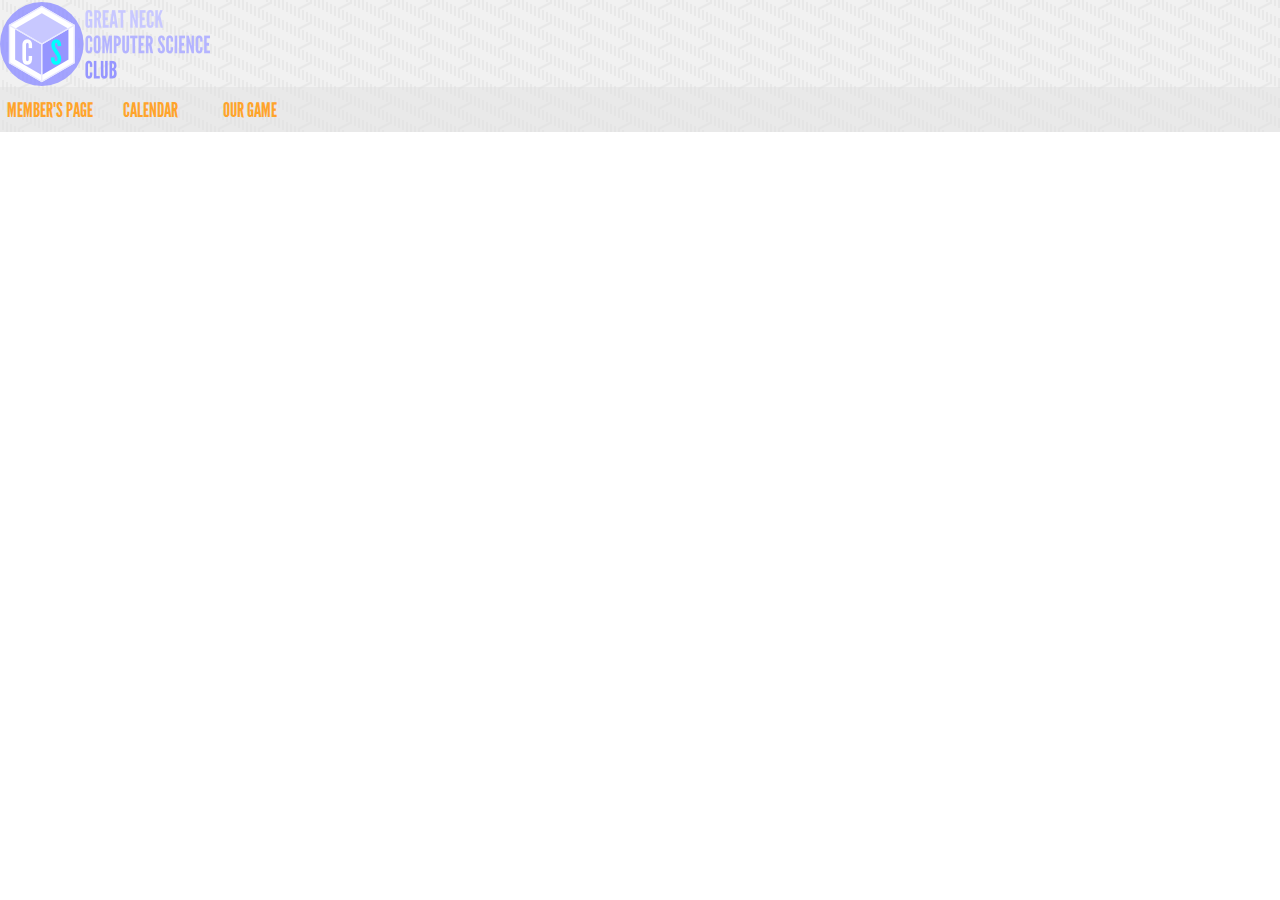
<file: index.html>
<!DOCTYPE html>
<!--
Author:Jaeson V.
-->
<html>
    <head>
        <title>TODO supply a title</title>
        <meta charset="UTF-8">
        <meta name="viewport" content="width=device-width, initial-scale=1.0">
        <link href='http://fonts.googleapis.com/css?family=Open+Sans:400,600' rel='stylesheet' type='text/css'>
        <link rel="stylesheet" type="text/css" href="header.css">
    </head>
    <body>
        <div class="header">
            <div class="header-logo-div">
                    <img class="header-logo-img" src ="images/logo.png"/>
            </div>
            <div class="header-menu">
                <div class="header-menu-list-div">
                    <ul class="header-menu-list">
                        <li class="header-menu-list-item"><p class="header-text">MEMBER'S PAGE</p></li>
                        <li class="header-menu-list-item"><p class="header-text">CALENDAR</p></li>
                        <li class="header-menu-list-item"><p class="header-text">OUR GAME</p></li>
                    </ul>
                </div>
            </div>
        </div>
    </body>
</html>
</file>
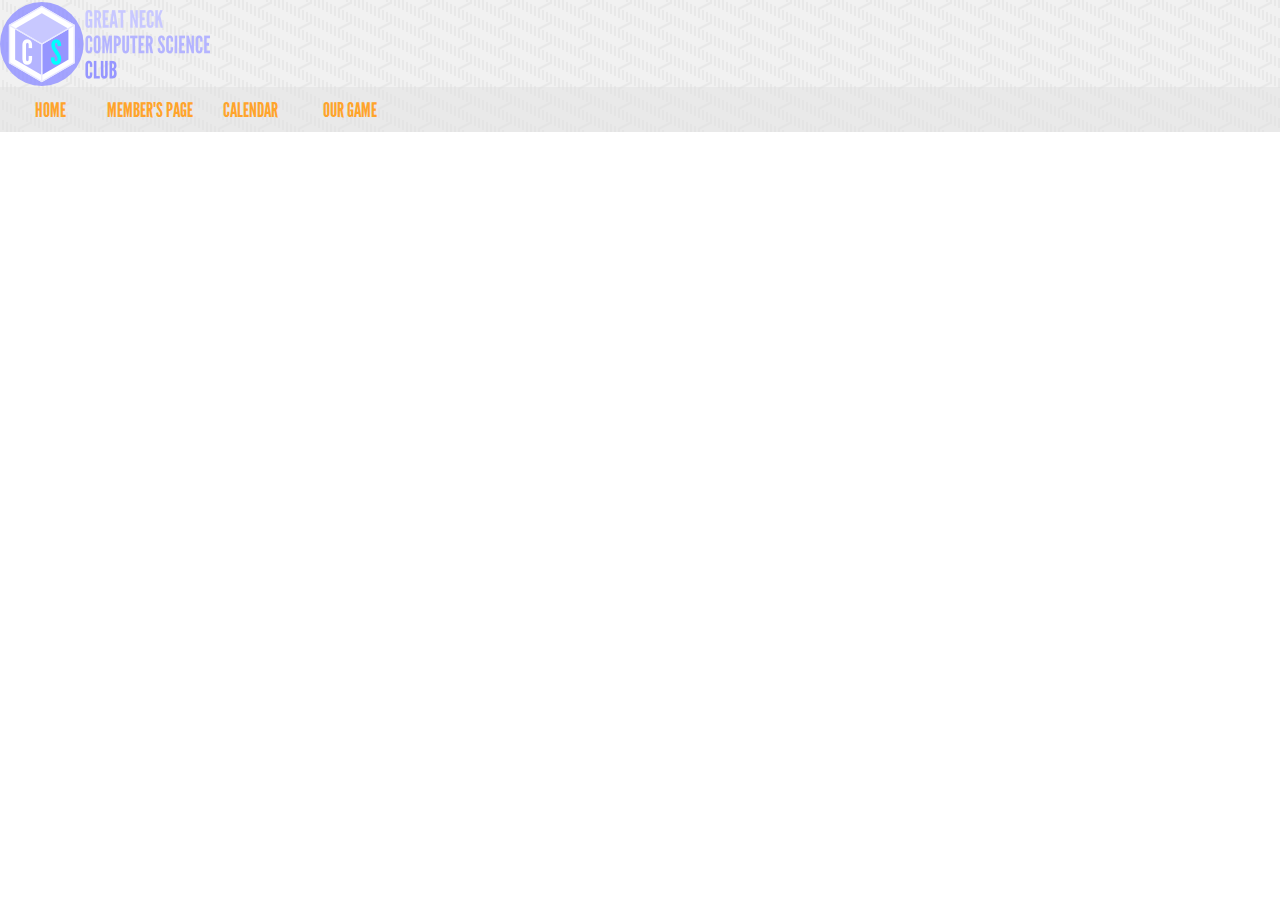
<file: header.html>
<!DOCTYPE html>
<!--
Author:Jaeson V.
-->
<html>
    <head>
        <title>TODO supply a title</title>
        <meta charset="UTF-8">
        <meta name="viewport" content="width=device-width, initial-scale=1.0">
        <link href='http://fonts.googleapis.com/css?family=Open+Sans:400,600' rel='stylesheet' type='text/css'>
        <link rel="stylesheet" type="text/css" href="header.css">
    </head>
    <body>
        <div class="header">
            <div class="header-logo-div">
                    <img class="header-logo-img" src ="images/header/logo.png"/>
            </div>
            <div class="header-menu">
                <div class="header-menu-list-div">
                    <ul class="header-menu-list">
                        <li id = "current_loc" class="header-menu-list-item"><p class="header-text">HOME</p></li>
                        <li class="header-menu-list-item"><p class="header-text">MEMBER'S PAGE</p></li>
                        <li class="header-menu-list-item"><p class="header-text">CALENDAR</p></li>
                        <li class="header-menu-list-item"><p class="header-text">OUR GAME</p></li>
                    </ul>
                </div>
            </div>
        </div>
    </body>
</html>
</file>
<file: header.css>
/*Author:Jaeson Valles*/
body{
    margin:0;
}
/* Regular */
@font-face {
    font-family: 'League Gothic';
    src: url('fonts/leaguegothic/leaguegothic-italic-webfont.eot');
    src: url('fonts/leaguegothic/leaguegothic-italic-webfont.eot?#iefix') format('embedded-opentype'),
         url('fonts/leaguegothic/leaguegothic-italic-webfont.woff') format('woff'),
         url('fonts/leaguegothic/leaguegothic-italic-webfont.ttf') format('truetype'),
         url('fonts/leaguegothic/leaguegothic-italic-webfont.svg#league_gothic_italicregular') format('svg');
    font-weight: normal;
    font-style: italic;

}

/* Italic */
@font-face {
    font-family: 'League Gothic';
    src: url('fonts/leaguegothic/leaguegothic-regular-webfont.eot');
    src: url('fonts/leaguegothic/leaguegothic-regular-webfont.eot?#iefix') format('embedded-opentype'),
         url('fonts/leaguegothic/leaguegothic-regular-webfont.woff') format('woff'),
         url('fonts/leaguegothic/leaguegothic-regular-webfont.ttf') format('truetype'),
         url('fonts/leaguegothic/leaguegothic-regular-webfont.svg#league_gothicregular') format('svg');
    font-weight: normal;
    font-style: normal;

}

/* Condensed */
@font-face {
    font-family: 'League Gothic Condensed';
    src: url('fonts/leaguegothic/leaguegothic-condensed-regular-webfont.eot');
    src: url('fonts/leaguegothic/leaguegothic-condensed-regular-webfont.eot?#iefix') format('embedded-opentype'),
         url('fonts/leaguegothic/leaguegothic-condensed-regular-webfont.woff') format('woff'),
         url('fonts/leaguegothic/leaguegothic-condensed-regular-webfont.ttf') format('truetype'),
         url('fonts/leaguegothic/leaguegothic-condensed-regular-webfont.svg#league_gothic_condensed-Rg') format('svg');
    font-weight: normal;
    font-style: normal;

}

/* Condensed Italic */
@font-face {
    font-family: 'League Gothic Condensed';
    src: url('fonts/leaguegothic/leaguegothic-condensed-italic-webfont.eot');
    src: url('fonts/leaguegothic/leaguegothic-condensed-italic-webfont.eot?#iefix') format('embedded-opentype'),
         url('fonts/leaguegothic/leaguegothic-condensed-italic-webfont.woff') format('woff'),
         url('fonts/leaguegothic/leaguegothic-condensed-italic-webfont.ttf') format('truetype'),
         url('fonts/leaguegothic/leaguegothic-condensed-italic-webfont.svg#league_gothic_condensed_itaRg') format('svg');
    font-weight: normal;
    font-style: italic;
}
/*Header*/


.header{
    background-image: url("images/header/background.png");
    width:100%;
}
.header-menu{
    height:45px;
    background-color:rgba(230,230,230, 0.8);
}
.header-logo-div{
    height:87px;
    background-color: rgba(240,240,240,0.6);
}
.header-logo-img{
    margin-top:2px;
}

.header-menu-list-div{
    float:left;
    height:100%
}
.header-menu-list{
    margin-top:0;
    margin-bottom:0;
    padding-left:0;
    height:100%;
}
.header-menu-list-item{
    float:left;
    list-style-type: none;
    
    color:rgb(255,164,43);
    width:100px;
    height:45px;
}
.header-menu-list-item:hover{
    background-color:rgb(220,220,220);
    color:rgb(150,150,255);
}
.header-text{
    margin-top:11.25px;
    margin-left:5px;
    margin-right:5px;
    
    height:50%;
    
    font-family:'League Gothic';
    font-size: 125%;
    color:inherit;
    
    text-align:center;
}
</file>
